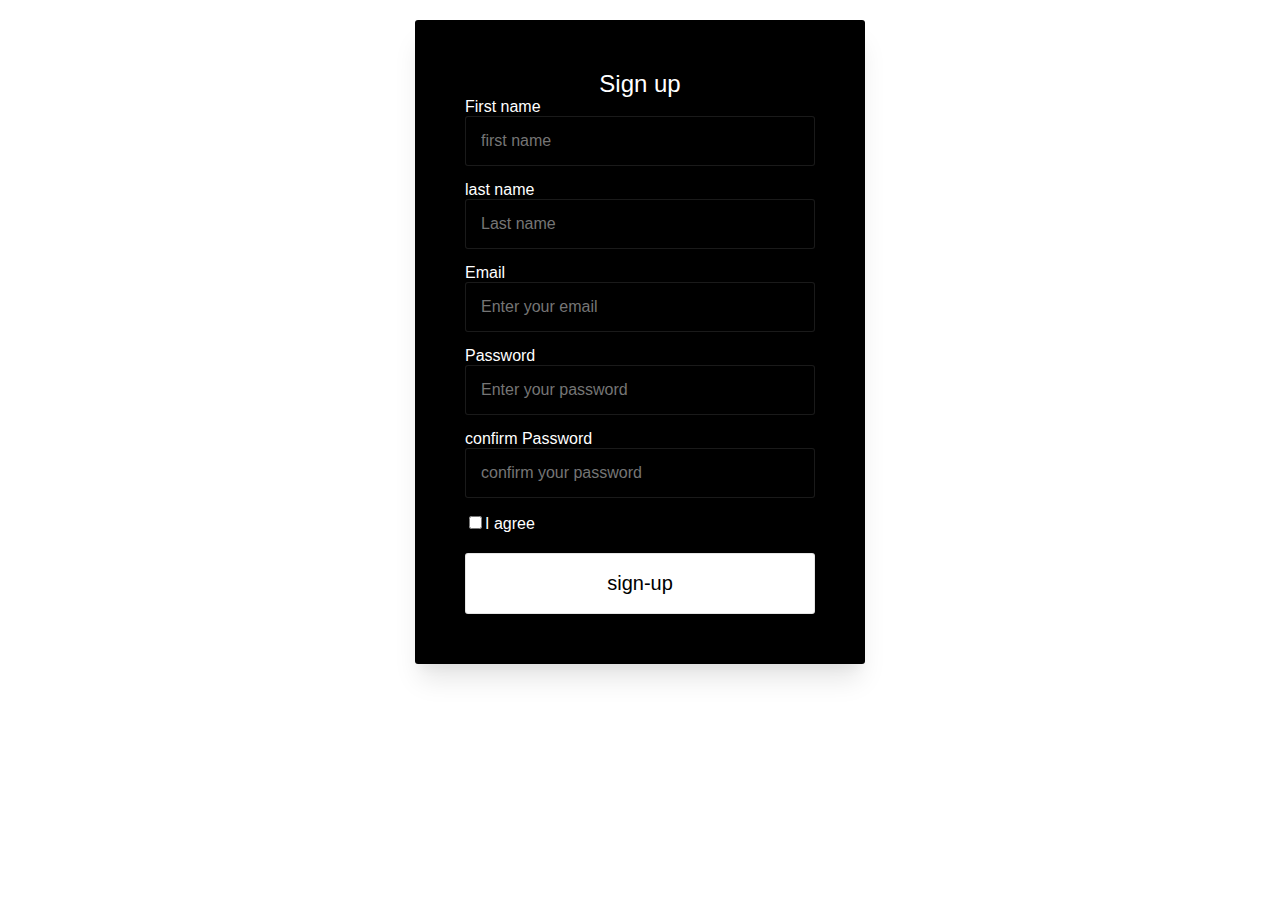
<file: sign-up.html>
<!DOCTYPE html>
<html lang="en">

<head>
    <meta charset="UTF-8">
    <meta http-equiv="X-UA-Compatible" content="IE=edge">
    <meta name="viewport" content="width=device-width, initial-scale=1.0">
    <title>Document</title>
    <link rel="stylesheet" href="log-in-style.css">
</head>

<body>
    <div class="main-container">
        <div class="form-container">

            

            <div class="form-body">
                <h2 class="title">Sign up</h2>
                <form action="" class="the-form">
                    <label for="text">First name</label>
                    <input type="text" name="first" id="" placeholder="first name">

                    <label for="text">last name </label>
                    <input type="text" name="second" id="" placeholder="Last name ">


                    <label for="email">Email</label>
                    <input type="email" name="email" id="email" placeholder="Enter your email">

                    <label for="password">Password</label>
                    <input type="password" name="password" id="password" placeholder="Enter your password">

                    <label for="password">confirm Password</label>
                    <input type="password" name="password" id="password" placeholder="confirm your password">

                    <label for="checkbox"><input type="checkbox" name ="i agree">I agree </label>
                    

                    <input type="submit" value="sign-up">

                </form>

            </div><!-- FORM BODY-->

            

        </div><!-- FORM CONTAINER -->
    </div>
</body>

</html>
</file>
<file: log-in-style.css>
/* body {
     margin: 0;
    padding: 0;
    color: #222222;
    background-color: #f2f2f0;
    background-color: #56385a;
    background-image: url("../images/cover.png");
    background-size: cover;
    background-repeat: no-repeat;
    background-position: center;
    background-attachment: fixed;
    padding: 20px;
    overflow-x: hidden; 
  } */
  
  /* body,
  input,
  button {
    font-family: "Muli", sans-serif, -apple-system, BlinkMacSystemFont,
      "Helvetica Neue", Helvetica, sans-serif;
    outline: none;
  }
   */
  /* .main-container {
    max-width: 900px;
    margin: 0 auto;
  } */
  
  /* a {
    color: inherit;
    outline: none;
    text-decoration: none;
  } */
  
  /* a:hover {
    text-decoration: underline;
  }
   */
  /* .form-container {
    max-width: 450px;
    margin: 0 auto;
  } */
  
  /* .form-body {
    background-color: #4a304d;
    overflow: hidden;
    padding: 50px;
    color: #ffffff;
    border-radius: 3px;
    -webkit-box-shadow: 0 20px 25px -5px rgba(0, 0, 0, 0.1),
      0 10px 10px -5px rgba(0, 0, 0, 0.04);
    box-shadow: 0 20px 25px -5px rgba(0, 0, 0, 0.1),
      0 10px 10px -5px rgba(0, 0, 0, 0.04);
  }
   */
  /* @media only screen and (max-width: 500px) {
    .form-body {
      padding: 50px 40px;
    }
  } */
  
  /* @media only screen and (max-width: 455px) {
    .form-body {
      padding: 45px 30px;
    }
  } */
  
  /* @media only screen and (max-width: 340px) {
    .form-body {
      padding: 30px 20px;
    }
  }
  
  .form-body .title {
    margin: 0;
    text-align: center;
    font-weight: normal;
  } */
  
  /* .social-login ul {
    list-style-type: none;
    margin: 30px 0;
    padding: 0;
    display: -webkit-box;
    display: -ms-flexbox;
    display: flex;
    -ms-flex-wrap: wrap;
    flex-wrap: wrap;
  }
  
  .social-login ul li {
    -webkit-box-flex: 1;
    -ms-flex: 1 auto;
    flex: 1 auto;
  } */
  
  /* .social-login ul li a {
    background-color: #56385a;
    border-radius: 3px;
    display: -webkit-box;
    display: -ms-flexbox;
    display: flex;
    -webkit-box-pack: center;
    -ms-flex-pack: center;
    justify-content: center;
    -webkit-box-align: center;
    -ms-flex-align: center;
    align-items: center;
    width: 100%;
    height: 100%;
    padding: 15px;
    color: #e6e6e6;
    font-weight: bold;
    text-decoration: none;
    -webkit-transition: background-color 0.3s;
    transition: background-color 0.3s;
  }
   */
  /* .social-login ul li a::before {
    content: "";
    width: 30px;
    height: 30px;
    background-repeat: no-repeat;
    background-position: center;
    background-size: 30px;
    margin-right: 5px;
  } */
  
  /* .social-login ul li a:hover {
    background-color: #fff199;
    color: #0e090e;
    -webkit-box-shadow: 0 10px 15px -3px rgba(0, 0, 0, 0.1),
      0 4px 6px -2px rgba(0, 0, 0, 0.05);
    box-shadow: 0 10px 15px -3px rgba(0, 0, 0, 0.1),
      0 4px 6px -2px rgba(0, 0, 0, 0.05);
  } */
  
  /* li.google {
    margin-right: 10px;
  }
  
  li.google a::before {
    background-image: url("../images/google.png");
  }
  
  li.fb {
    margin-left: 10px;
  }
  
  li.fb a::before {
    margin: 0;
    background-image: url("../images/fb.png");
  } */
  
  /* @media only screen and (max-width: 400px) {
    .social-login ul {
      -webkit-box-orient: vertical;
      -webkit-box-direction: normal;
      -ms-flex-direction: column;
      flex-direction: column;
    }
  
    li.google,
    li.fb {
      margin: 0;
    }
  
    li.google {
      margin-bottom: 10px;
    }
  }
  
  ._or {
    text-align: center;
    margin-bottom: 20px;
    color: #d9d9d9;
  } */
  
  /* .the-form {
    display: -webkit-box;
    display: -ms-flexbox;
    display: flex;
    -ms-flex-wrap: wrap;
    flex-wrap: wrap;
    -webkit-box-orient: vertical;
    -webkit-box-direction: normal;
    -ms-flex-direction: column;
    flex-direction: column;
  }
  
  .the-form label {
    margin-bottom: 5px;
    color: #e6e6e6;
    font-weight: bold;
  }
  
  .the-form [type="email"],
  .the-form [type="password"] {
    padding: 15px;
    font-size: 16px;
    background: rgba(0, 0, 0, 0.2);
    border: 1px solid rgba(255, 255, 255, 0.1);
    border-radius: 3px;
    margin-bottom: 15px;
    -webkit-transition: background 0.3s;
    transition: background 0.3s;
    color: #e6e6e6;
  } */
  
  /* .the-form [type="email"]::-webkit-input-placeholder,
  .the-form [type="password"]::-webkit-input-placeholder {
    color: rgba(255, 255, 255, 0.3);
  } */
  
  /* .the-form [type="email"]::-moz-placeholder,
  .the-form [type="password"]::-moz-placeholder {
    color: rgba(255, 255, 255, 0.3);
  } */
  
  /* .the-form [type="email"]:-ms-input-placeholder,
  .form-container .form-body .the-form [type="password"]:-ms-input-placeholder {
    color: rgba(255, 255, 255, 0.3);
  }
  
  .the-form [type="email"]::-ms-input-placeholder,
  .form-container .form-body .the-form [type="password"]::-ms-input-placeholder {
    color: rgba(255, 255, 255, 0.3);
  }
  
  .the-form [type="email"]::placeholder,
  .form-container .form-body .the-form [type="password"]::placeholder {
    color: rgba(255, 255, 255, 0.3);
  } */
  
  /* .the-form [type="email"]:hover,
  .the-form [type="password"]:hover {
    background: rgba(0, 0, 0, 0.1);
  } */
  
  .the-form [type="email"]:focus,
  .the-form [type="password"]:focus,
  .the-form [type="text"]:focus{
    background: #ffffff;
    -webkit-box-shadow: inset 0 2px 4px 0 rgba(0, 0, 0, 0.06);
    box-shadow: inset 0 2px 4px 0 rgba(0, 0, 0, 0.06);
    border-color: #4a304d;
    color: #222222;
  }
  
  /* .the-form [type="email"]:focus::-webkit-input-placeholder,
  .form-container .form-body .the-form [type="password"]:focus::-webkit-input-placeholder {
    color: #666666;
  }
  
  .the-form [type="email"]:focus::-moz-placeholder,
  .the-form [type="password"]:focus::-moz-placeholder {
    color: #666666;
  } */
  
  /* .the-form [type="email"]:focus:-ms-input-placeholder,
  .the-form [type="password"]:focus:-ms-input-placeholder {
    color: #666666;
  }
  
  .the-form [type="email"]:focus::-ms-input-placeholder,
  .the-form [type="password"]:focus::-ms-input-placeholder {
    color: #666666;
  }
  
  .the-form [type="email"]:focus::placeholder,
  .the-form [type="password"]:focus::placeholder {
    color: #666666;
  } */
  
  .the-form [type="submit"] {
    background: white;
    border: 1px solid rgba(0, 0, 0, 0.1);
    padding: 18px;
    font-size: 20px;
    border-radius: 3px;
    cursor: pointer;
    margin-top: 20px;
    color: black;
    -webkit-box-shadow: 0 4px 6px -1px rgba(0, 0, 0, 0.1),
      0 2px 4px -1px rgba(0, 0, 0, 0.06);
    box-shadow: 0 4px 6px -1px rgba(0, 0, 0, 0.1),
      0 2px 4px -1px rgba(0, 0, 0, 0.06);
  }
  
  .the-form [type="submit"]:hover {
    opacity: 0.9;
  }
  
  .form-footer div {
    text-align: center;
    padding: 25px 20px;
    font-size: 18px;
    color: black;
  }
  
  .form-footer div a {
    color: blue;
  }
   /* 236  
  assets/css/style.css
  @@ -0,0 +1,236 @@
  *,
  *::before,
  *::after {
    box-sizing: border-box;
    -webkit-box-sizing: border-box;
  } */
  
  body {
    margin: 0;
    padding: 0;
    color: #222222;
    background-image: url("https://images.unsplash.com/photo-1432821596592-e2c18b78144f?ixlib=rb-4.0.3&ixid=MnwxMjA3fDB8MHxzZWFyY2h8M3x8bG9naW58ZW58MHx8MHx8&w=1000&q=80");
    background-size: cover;
    background-repeat: no-repeat;
    background-position: center;
    background-attachment: fixed;
    padding: 20px;
    overflow-x: hidden;
  }
  
  body,
  input,
  button {
    font-family: 'Muli', sans-serif, -apple-system, BlinkMacSystemFont, "Helvetica Neue", Helvetica, sans-serif;
    outline: none;
  }
  
  .main-container {
    max-width: 900px;
    margin: 0 auto;
  }
  
  a {
    color: inherit;
    outline: none;
    text-decoration: none;
  }
  
  a:hover {
    text-decoration: underline;
  }
  
  .form-container {
    max-width: 450px;
    margin: 0 auto;
  }
  
  .form-body {
    background-color: black;
    overflow: hidden;
    padding: 50px;
    color: #ffffff;
    border-radius: 3px;
    box-shadow: 0 20px 25px -5px rgba(0, 0, 0, 0.1), 0 10px 10px -5px rgba(0, 0, 0, 0.04);
  }
  
  /* @media only screen and (max-width: 500px) {
    .form-body {
      padding: 50px 40px;
    }
  } */
  
  /* @media only screen and (max-width: 455px) {
    .form-body {
      padding: 45px 30px;
    }
  } */
  
  /* @media only screen and (max-width: 340px) {
    .form-body {
      padding: 30px 20px;
    }
  } */
  
  .form-body .title {
    margin: 0;
    text-align: center;
    font-weight: normal;
  }
  
  .social-login ul {
    list-style-type: none;
    margin: 30px 0;
    padding: 0;
    display: flex;
    flex-wrap: wrap;
  }
  
  .social-login ul li {
    flex: 1 auto;
  }
  
  .social-login ul li a {
    border-radius: 3px;
    display: flex;
    justify-content: center;
    align-items: center;
    width: 100%;
    height: 100%;
    padding: 15px;
    color: #e6e6e6;
    font-weight: bold;
    text-decoration: none;
    transition: background-color .3s;
  }
  
  /* .social-login ul li a::before {
    content: '';
    width: 30px;
    height: 30px;
    background-repeat: no-repeat;
    background-position: center;
    background-size: 30px;
    margin-right: 5px;
  } */
  
  .social-login ul li a:hover {
    background-color: #e6e6e6;
    color: #0e090e;
    box-shadow: 0 10px 15px -3px rgba(0, 0, 0, 0.1), 0 4px 6px -2px rgba(0, 0, 0, 0.05);
  }
  
  /* li.google {
    margin-right: 10px;
  }
  
  li.google a::before {
    background-image: url("../images/google.png");
  }
  
  li.fb {
    margin-left: 10px;
  }
  
  li.fb a::before {
    margin: 0;
    background-image: url("../images/fb.png");
  } */
  
  /* @media only screen and (max-width: 400px) {
    .social-login ul {
      flex-direction: column;
    }
  
    li.google,
    li.fb {
      margin: 0;
    }
  
    li.google {
      margin-bottom: 10px;
    }
  } */
  
  ._or {
    text-align: center;
    margin-bottom: 20px;
    color: #d9d9d9;
  }
  
  .the-form {
    display: flex;
    flex-wrap: wrap;
    flex-direction: column;
  }
  
  /* .the-form label {
    margin-bottom: 5px;
    color: #e6e6e6;
    font-weight: bold;
  } */
  
  .the-form [type="email"],
  .the-form [type="password"],
  .the-form [type="text"]{
    padding: 15px;
    font-size: 16px;
    background: rgba(0, 0, 0, 0.2);
    border: 1px solid rgba(255, 255, 255, 0.1);
    border-radius: 3px;
    margin-bottom: 15px;
    transition: background .3s;
    color: #e6e6e6;
  }
  
  /* .the-form [type="email"]::placeholder,
  .the-form [type="password"]::placeholder {
    color: rgba(255, 255, 255, 0.3);
  }
  
  .the-form [type="email"]:hover,
  .the-form [type="password"]:hover {
    background: rgba(0, 0, 0, 0.1);
  }
  
  .the-form [type="email"]:focus,
  .the-form [type="password"]:focus {
    background: #ffffff;
    box-shadow: inset 0 2px 4px 0 rgba(0, 0, 0, 0.06);
    border-color: #4a304d;
    color: #222222;
  }
  
  .the-form [type="email"]:focus::placeholder,
  .the-form [type="password"]:focus::placeholder {
    color: #666666;
  } */
  
  /* .the-form [type="submit"] {
    background: #ffb37b;
    border: 1px solid rgba(0, 0, 0, 0.1);
    padding: 18px;
    font-size: 20px;
    border-radius: 3px;
    cursor: pointer;
    margin-top: 20px;
    color: black;
    box-shadow: 0 4px 6px -1px rgba(0, 0, 0, 0.1), 0 2px 4px -1px rgba(0, 0, 0, 0.06);
  }
  
  .the-form [type="submit"]:hover {
    opacity: .9;
  }
   */
  /* .form-footer div {
    text-align: center;
    padding: 25px 20px;
    font-size: 18px;
    color: #e6e6e6;
  }
  
  .form-footer div a {
    color: #ffb37b;
  } */

  .g-img{
    width: 20px;
    height: 20px;
    margin-right: 10px;
  }
  .fb-img{
    width: 30px;
    height: 30px;
    margin-right: 8px;
  }
</file>
